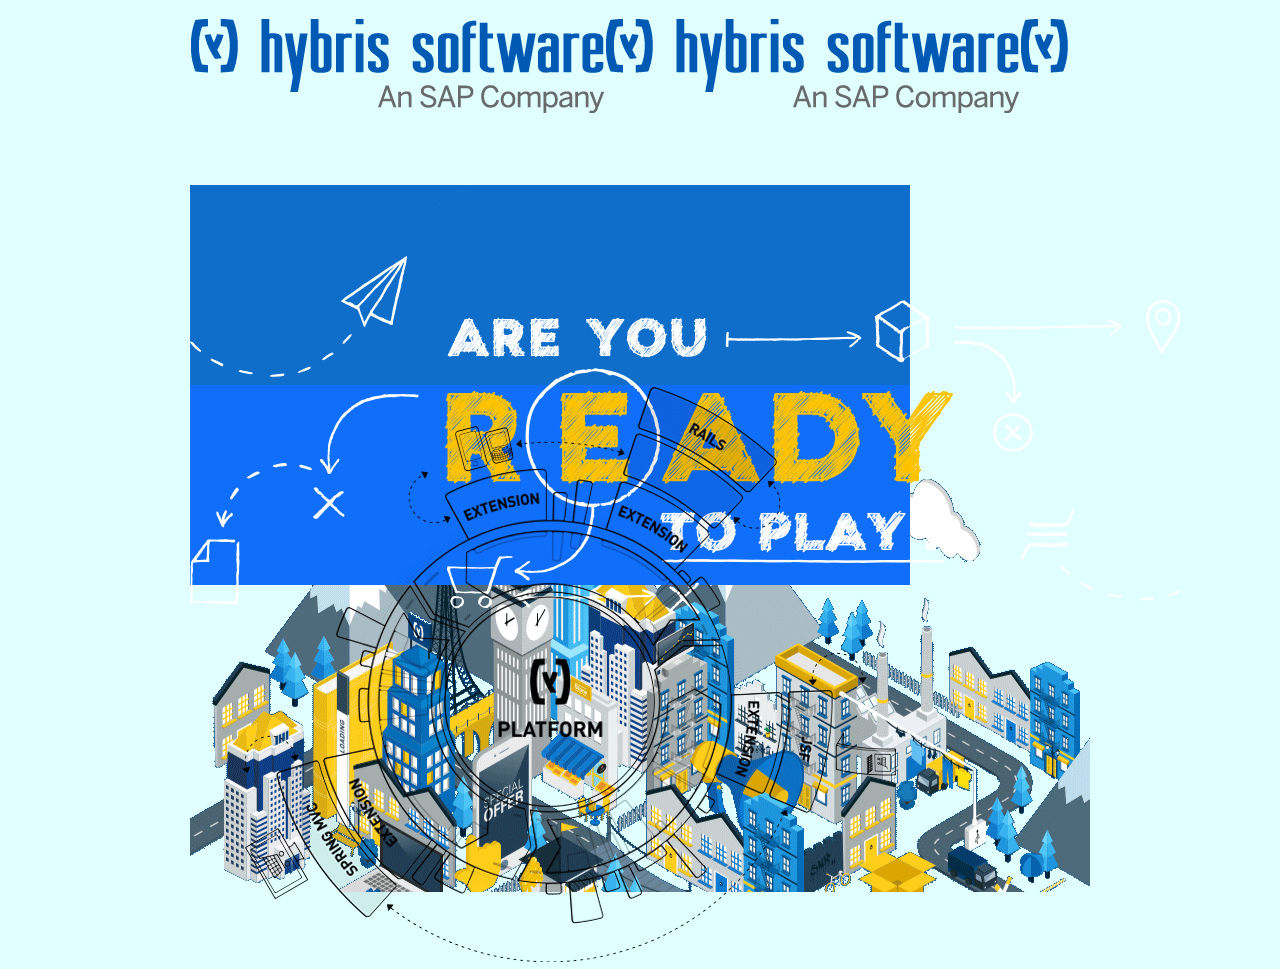
<file: Module1/Hw1/index.html>
<html>
<head>
    <title>
        Images for homework 1 in module 1
    </title>

    <link href="style/style.css" rel="stylesheet">

</head>

<body>
    <div id="wrapper">
        <header></header>
        <div id="body">
            <div id="content">
                <div class="top_block">
                    <img src="images/homepage-GAMEPLAN.png">
                </div>
                <div class="bottom_block">
                    <img src="images/architecture-and-technology.png">
                </div>
            </div>
        </div>
    </div>
</body>
</html>
</file>
<file: Module1/Hw1/style/style.css>
body {
    background: #E0FFFF;
}
#wrapper {
    width: 900px;
    height: 100%;
    margin: 0 auto;
}
header {
    height: 20%;
    background: url('../images/logo_hybris_partner.png') repeat-x;
}
#body {
    height: 80%;
    background: url('../images/body.png') no-repeat;
    color: black;
}
#content {
    width: 80%;
}
.top_block {
    width: 100%;
    height: 200px;
    background-color: #0f6eca;
}
.bottom_block {
    height: 200px;
    width: 100%;
    background-color: #0f6efa;
}
footer {
    padding: 0;
    margin: 0;
    color: white;
    font-size: 20px;
    background-color: black;
}
</file>
